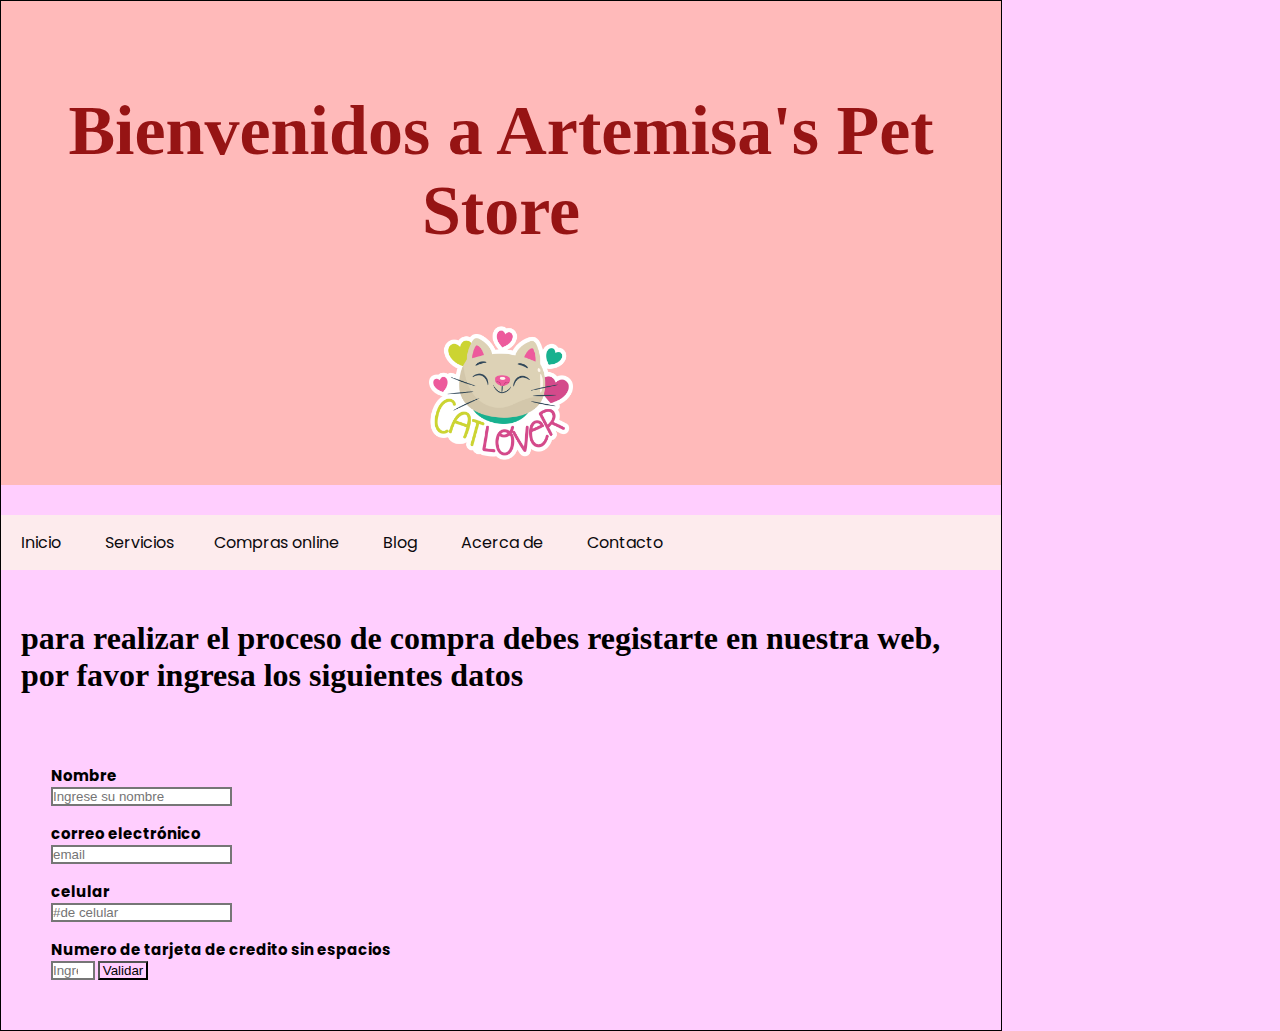
<file: index.html>
<!DOCTYPE html>
<html>

<head>
  <meta charset="utf-8">

  <link rel="stylesheet" href="style.css">
  <body>
    <div id="hoja">
    <header id ="headerindex">
      
      <h1 id="bienvenida">Bienvenidos a Artemisa's Pet Store</h1>
      <section>
        <p1></p1>
      </section>
      <img src=gato.png alt="gato" id="gato">
      
    </header>
    <nav class="navega">
      <ul class="menu">
        <li> <a href="menu.html">Inicio</a></li>
        <li> <a href="#">Servicios</a>
        <li><a href="index.html">Compras online</a></li>
        <li> <a href="#">Blog</a></li>
        <li> <a href="#">Acerca de</a></li>
        <li> <a href="#">Contacto</a></li>
      </ul>
    </nav>
    <section>
    </header>
    <article id= "contenido">
      <h1 id="indicacion">para realizar el proceso de compra debes registarte en nuestra web, por favor ingresa los siguientes datos</h1>
      <form class="formulario">
        <h2>Nombre</h2> 
        <input type="text"  id="nombre" placeholder="Ingrese su nombre"><br><br>
        <h2>correo electrónico</h2>
        <input type="text"  id="nombre" placeholder="email"><br><br>
        <h2>celular</h2>
        <input type="text"  id="nombre" placeholder="#de celular"><br><br>
        <h2>Numero de tarjeta de credito sin espacios</h2>
        <input type="number" id="numero" min="0" max="9" placeholder="Ingrese el nùmero de la tarjeta">
      <button id="btn-validar">Validar</button>
      <div id="result"></div>
      </form>
      


    </article>
    <article id ="columna2"> </article>
    
  </section>
</div>
  

  <script src="index.js" type="module"></script>
</body>

</html>
</file>
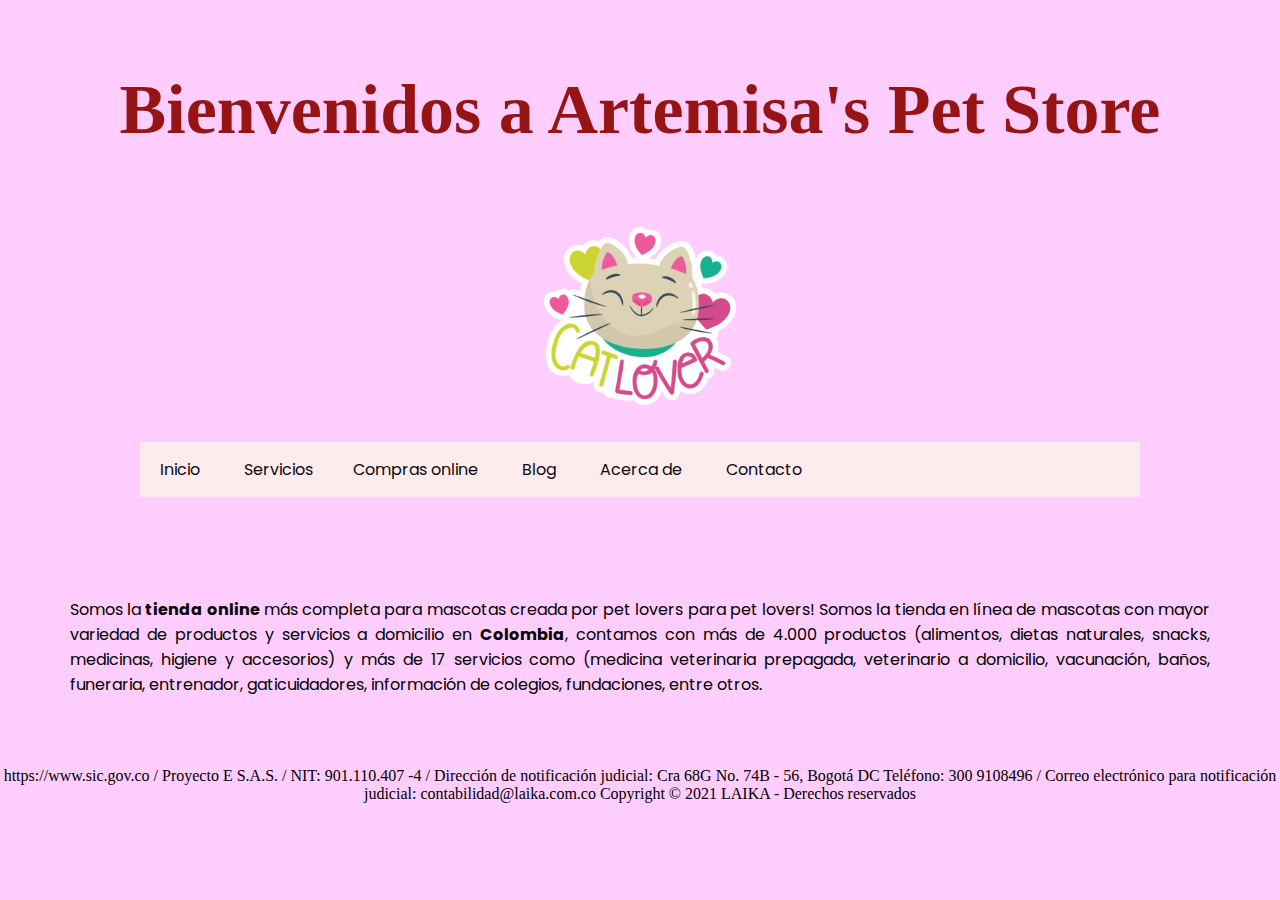
<file: menu.html>
<!DOCTYPE html>
<html>

<head>
  <meta charset="utf-8">

  <title>Tarjeta de crédito válida</title>

  <link rel="stylesheet" href="style.css">
</head>
<div>

</div>

<body>
  <header>
    <h1 id="bienvenida">Bienvenidos a Artemisa's Pet Store</h1>
    <section>
      <p1></p1>
    </section>
    <img src=gato.png alt="gato" id="gato">
    
  </header>
  <nav class="navega">
    <ul class="menu">
      <li> <a href="#">Inicio</a></li>
      <li> <a href="#">Servicios</a>
      <li><a href="index.html">Compras online</a></li>
      <li> <a href="#">Blog</a></li>
      <li> <a href="#">Acerca de</a></li>
      <li> <a href="#">Contacto</a></li>
    </ul>
  </nav>
  <section>
    <p id="quienesomos">
      Somos la <strong>tienda online</strong> más completa para mascotas creada por pet lovers para pet
      lovers! Somos la tienda en línea de mascotas con mayor variedad de productos y
      servicios a domicilio en <strong>Colombia</strong>, contamos con más de 4.000 productos (alimentos,
      dietas naturales, snacks, medicinas, higiene y accesorios) y más de 17 servicios como
      (medicina veterinaria prepagada, veterinario a domicilio, vacunación, baños, funeraria,
      entrenador, gaticuidadores, información de colegios, fundaciones, entre otros.
    </p>
  </section>

  <footer>
    https://www.sic.gov.co / Proyecto E S.A.S. / NIT: 901.110.407 -4 / Dirección de notificación judicial: Cra 68G No.
    74B - 56, Bogotá DC
    Teléfono: 300 9108496 / Correo electrónico para notificación judicial: contabilidad@laika.com.co
    Copyright © 2021 LAIKA - Derechos reservados




  </footer>


  <script src="index.js" type="module"></script>
</body>

</html>
</file>
<file: style.css>
/* Esto primero se hace para quitar  las margenes que viene por defecto*/
@import url('https://fonts.googleapis.com/css2?family=Poppins:wght@300;400&display=swap');

* {

    padding: 0px;
    margin: 0px;

}

#bienvenida {
    padding: 40px;
    text-align: center;
    margin: 30px auto;
    font-size: 70px;
    color: #961414;
}

body {
    background-color: #FFCEFE;
}

/*cuando nombro a una parte de los elmentos en el html la puedo nombra aqui con el simbolo punto (.)*/

.navega {
    width: 1000px;
    margin: 30px auto;
    background-color: #FDEBED;


}

.navega ul {
    list-style: none;

}

.menu>li {
    display: inline-block;
    font-size: 20px;

}

.menu>li>a {
    display: inline-block;
    padding: 15px 20px;
    font-family: 'poppins';
    text-decoration: none;
    color: #0c0a0e;
    font-size: medium;

}

.a :hover {
    color: #961414;
}


#gato {
    display: block;
    width: 15%;
    margin-left: auto;
    margin-right: auto;
}

#quienesomos{
    font-family: 'poppins';
    padding: 70px;
    text-align: justify;

}
footer{
    text-align: center;

}
#columnas{
    column-count:4;
    column-gap:10px;
    column-rule:4px dotted gray;
 }
 #indicacion{
    padding: 20px;
    text-align:left;

 }
 #hoja{
    width: 1000px;  
  border:1px solid #000; 
  background-color:#ffcefe

 }
 #headerindex{
    background-color: #FFBABA;
 padding: 20px;px; 
  color: #FFBABA;  
 }
 .formulario{
    padding: 50px;
    font-family: 'poppins';
    font-size: 10px;



 }
 #btn-validar{
    background-color:#FFCEFE;
    width: 50px;
 }
 #nombre{
    border-style: solid;
 }
 #numero{
    border-style: solid;
 }
</file>
